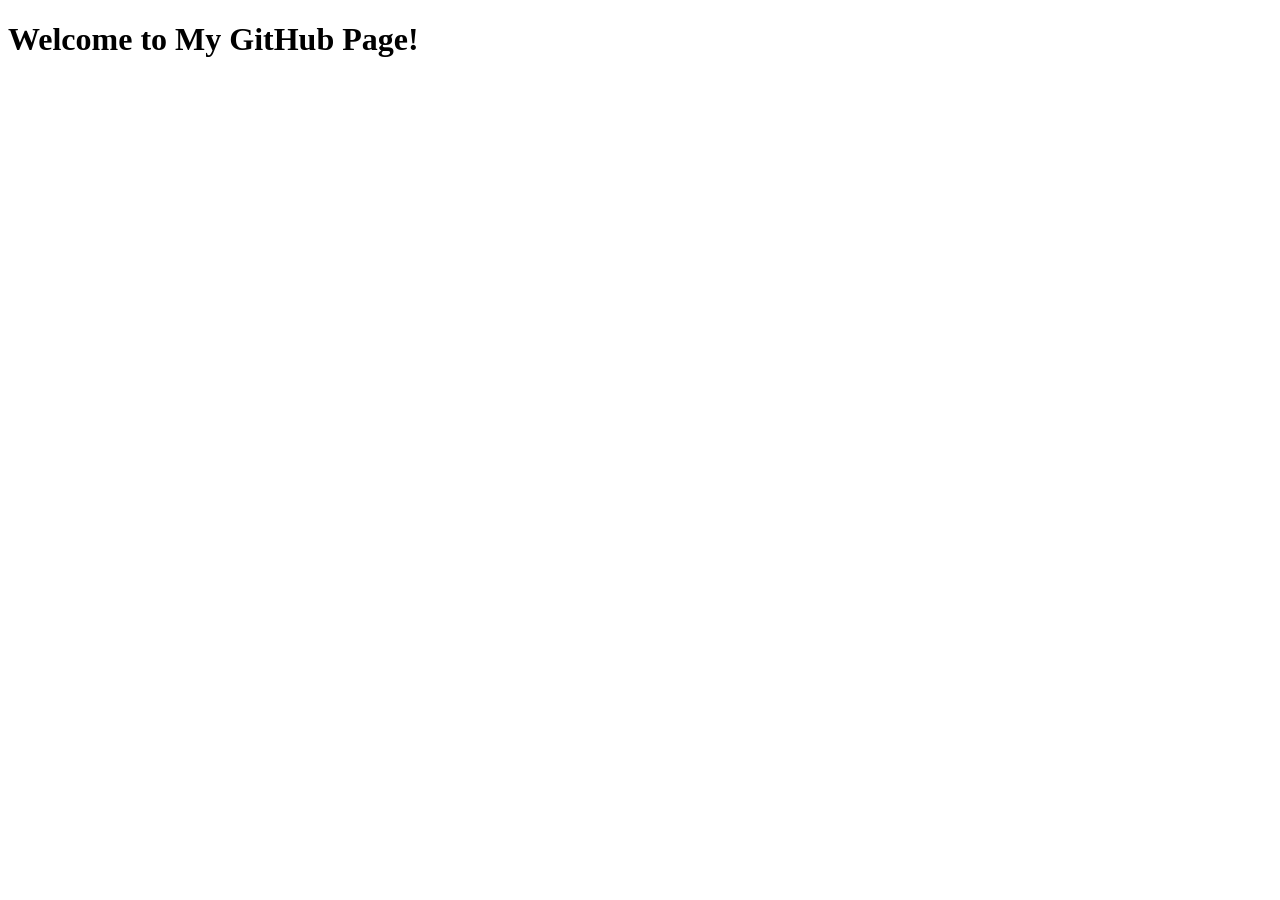
<file: index.html>
<!DOCTYPE html>
<html lang="en">
<head>
    <meta charset="UTF-8">
    <meta name="viewport" content="width=device-width, initial-scale=1.0">
    <title>My GitHub Page</title>
</head>
<body>
    <h1>Welcome to My GitHub Page!</h1>
</body>
</html>
</file>
